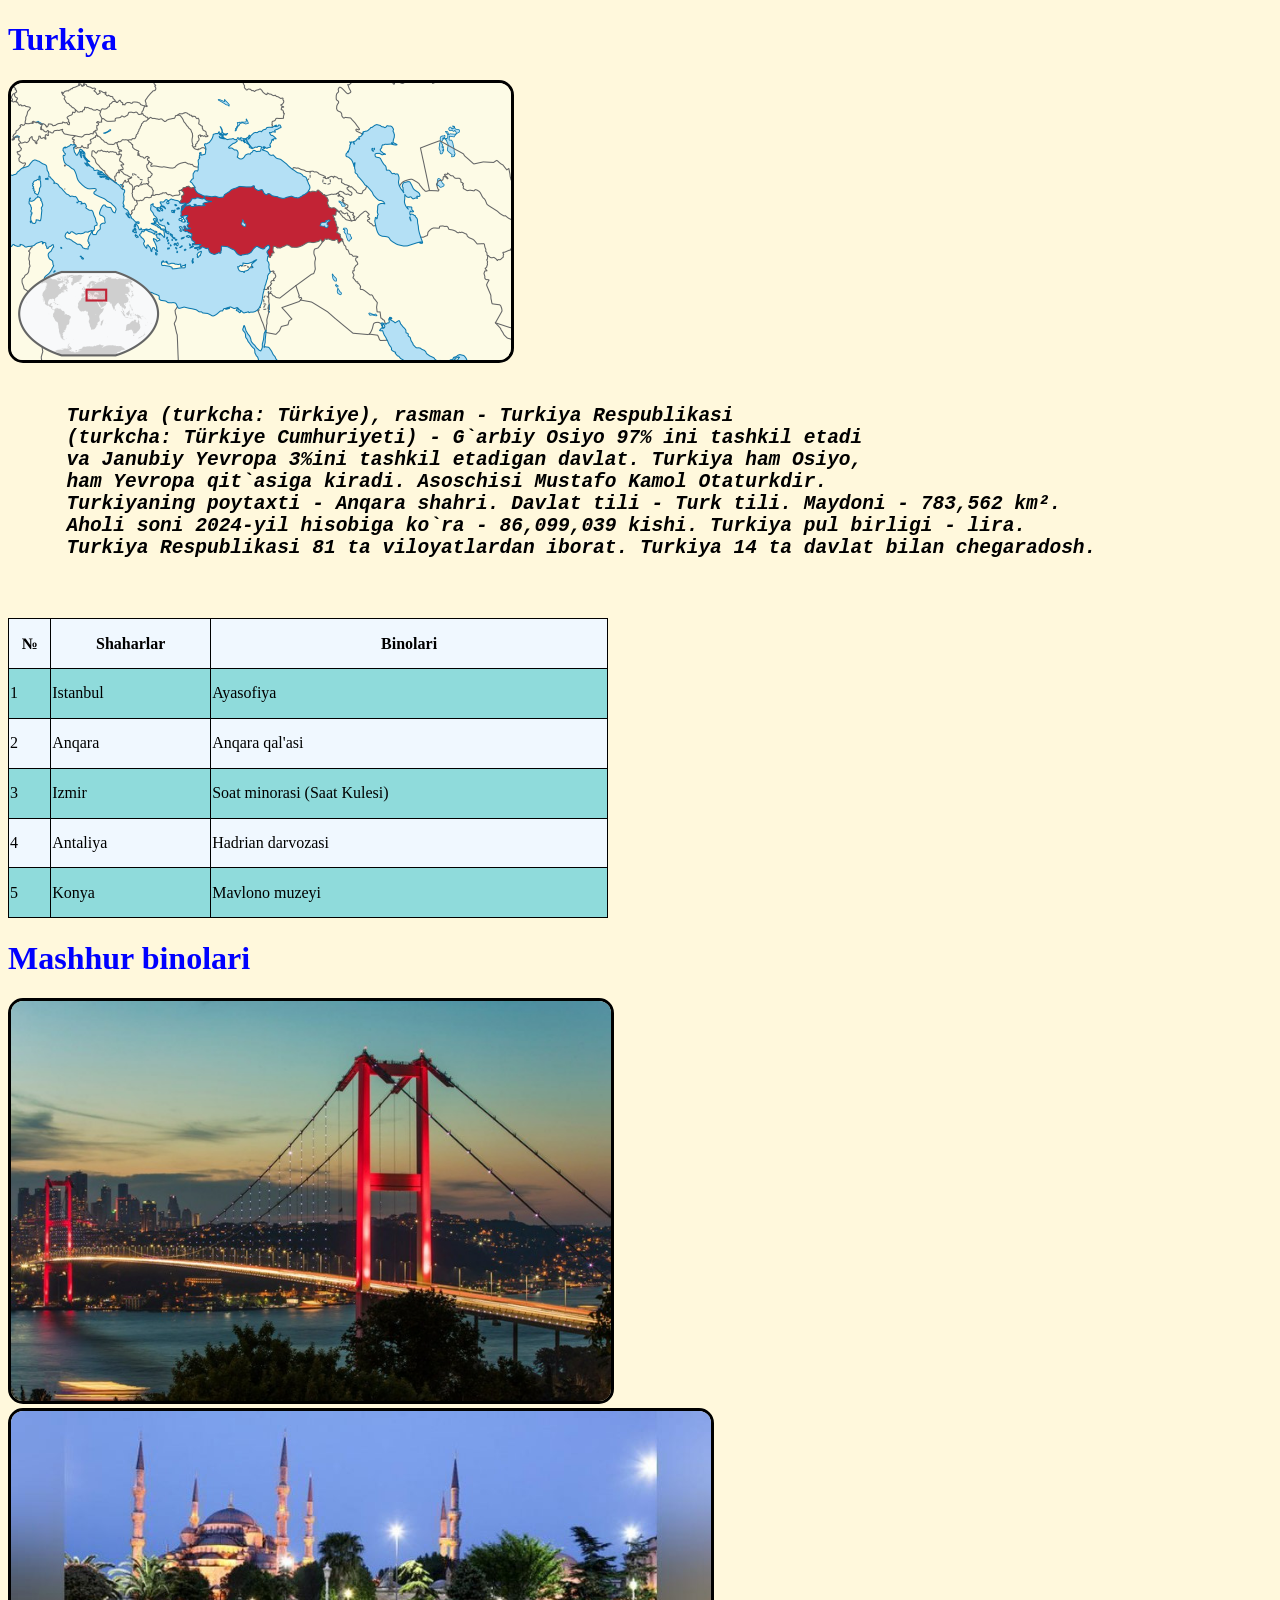
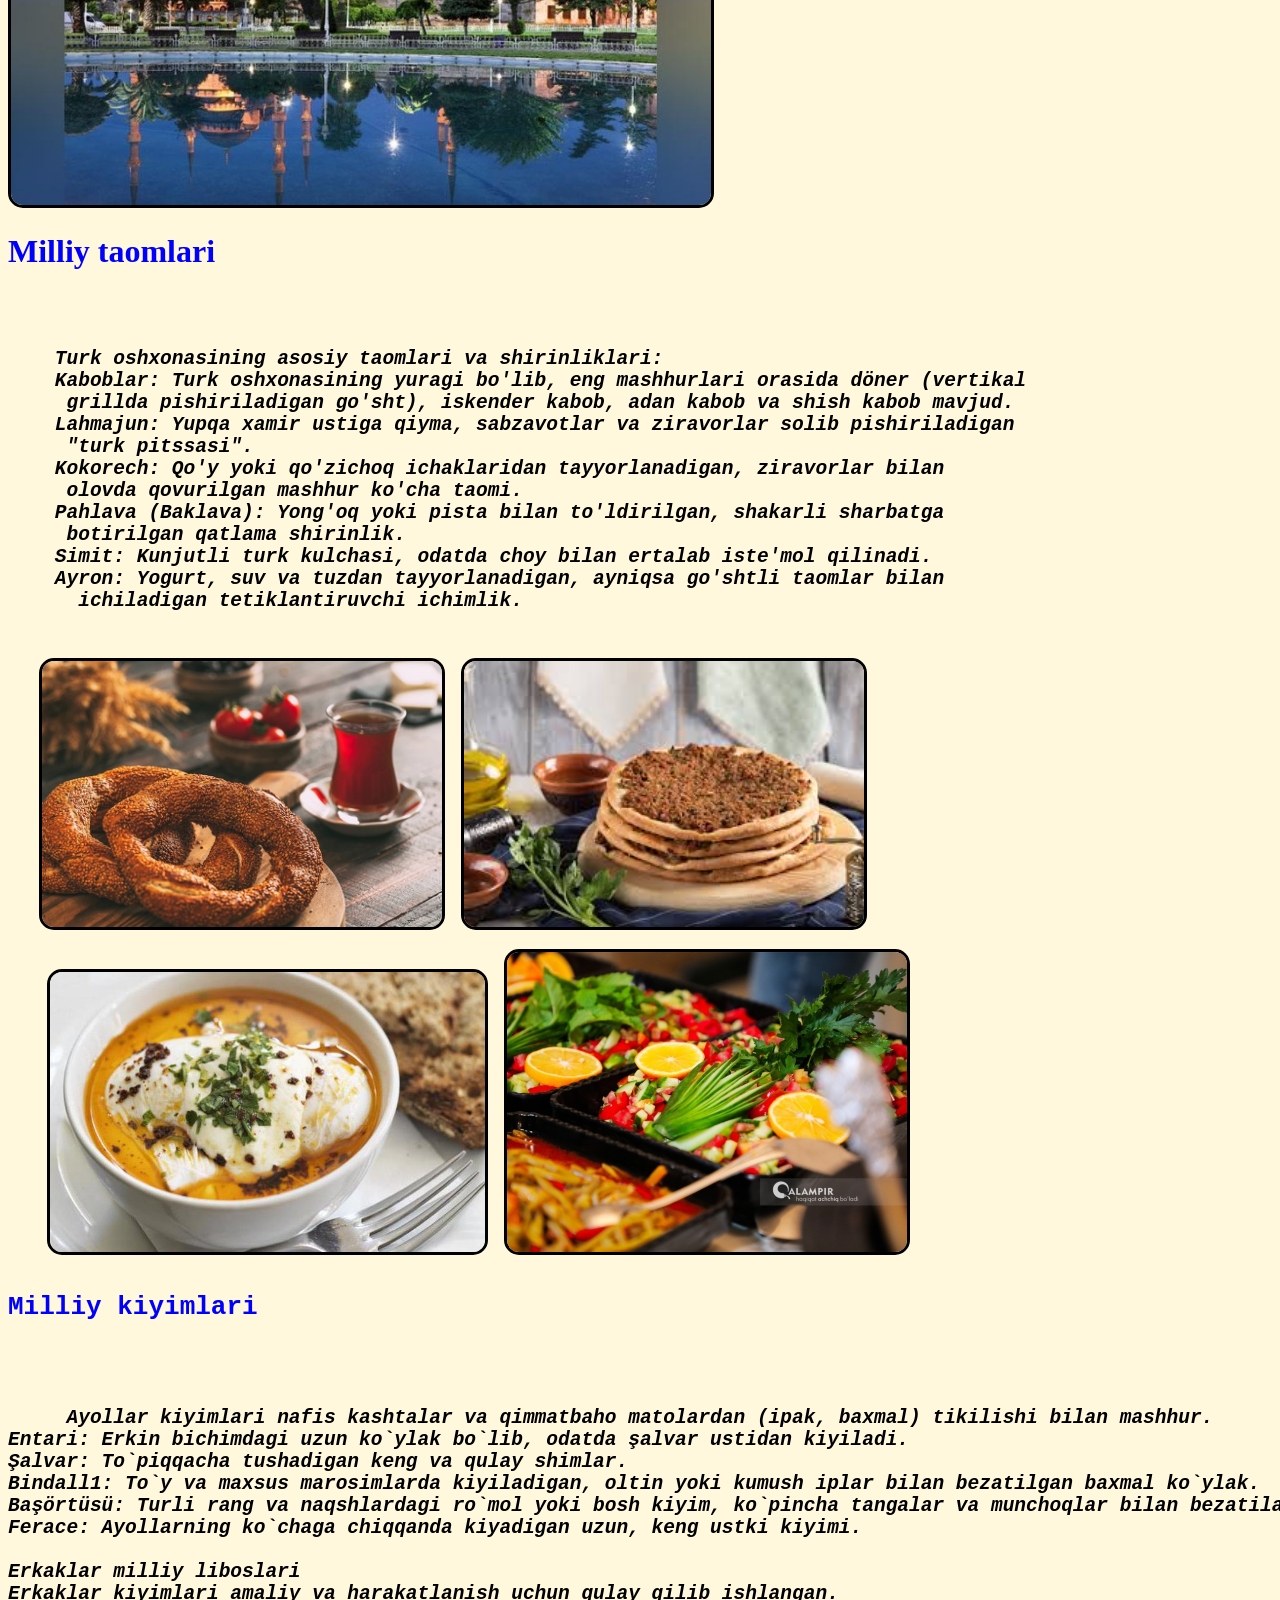
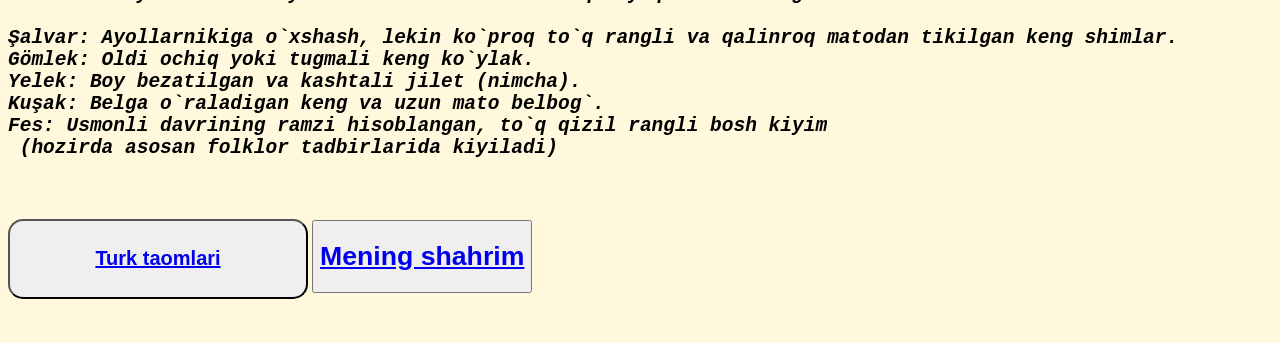
<file: davlat.html>
<!DOCTYPE html>
<html lang="en">
<head>
    <meta charset="UTF-8">
    <meta name="viewport" content="width=device-width, initial-scale=1.0">
    <title>Turkiya</title>
    <style>
        .sarlavha{
            color: blue;
        }
        img{
            border-radius: 15px;
            border-style: solid;
            border-color: black;
        }
        table,th,td{
            border: 1px solid black;
            border-collapse: collapse;
        }
        body{
            background-color: cornsilk;
        }
        table{
            width: 600px;
            height: 300px;
        }
        tr:nth-child(even){
            background-color: rgb(143, 219, 219);
        }
        tr:nth-child(odd){
            background-color: aliceblue;
        }
    </style>
</head>
<body>
    <h1 class="sarlavha">Turkiya</h1>
    <img src="./rasm/t2.png" alt="">
    <pre><h2><b><i>
     Turkiya (turkcha: Türkiye), rasman - Turkiya Respublikasi
     (turkcha: Türkiye Cumhuriyeti) - G`arbiy Osiyo 97% ini tashkil etadi 
     va Janubiy Yevropa 3%ini tashkil etadigan davlat. Turkiya ham Osiyo,
     ham Yevropa qit`asiga kiradi. Asoschisi Mustafo Kamol Otaturkdir. 
     Turkiyaning poytaxti - Anqara shahri. Davlat tili - Turk tili. Maydoni - 783,562 km². 
     Aholi soni 2024-yil hisobiga ko`ra - 86,099,039 kishi. Turkiya pul birligi - lira. 
     Turkiya Respublikasi 81 ta viloyatlardan iborat. Turkiya 14 ta davlat bilan chegaradosh.</i></b></h2>
    </pre>
    <table>
        <tr>
            <th>№</th>
            <th>Shaharlar</th>
            <th>Binolari</th>
        </tr>
        <tr>
            <td>1</td>
            <td>Istanbul</td>
            <td>Ayasofiya</td>
        </tr>
       <tr>
          <td>2</td>
          <td>Anqara</td>
          <td>Anqara qal'asi</td>
       </tr>
       <tr>
          <td>3</td>
          <td> Izmir</td>
          <td>Soat minorasi (Saat Kulesi)</td>
       </tr>
       <tr>
          <td>4</td>
          <td>Antaliya</td>
          <td>Hadrian darvozasi</td>
       </tr>
       <tr>
          <td>5</td>
          <td> Konya</td>
          <td>Mavlono muzeyi</td>
       </tr>
      
    </table>
   
    <h1 class="sarlavha">Mashhur binolari</h1>
    <img src="./rasm/t3.jpg" width="600px">
    <img src="./rasm/t4.webp" width="700px">
    <h1 class="sarlavha">Milliy taomlari</h1>
    <br>
    <pre><h2><b><i>
    Turk oshxonasining asosiy taomlari va shirinliklari:
    Kaboblar: Turk oshxonasining yuragi bo'lib, eng mashhurlari orasida döner (vertikal 
     grillda pishiriladigan go'sht), iskender kabob, adan kabob va shish kabob mavjud.
    Lahmajun: Yupqa xamir ustiga qiyma, sabzavotlar va ziravorlar solib pishiriladigan
     "turk pitssasi".
    Kokorech: Qo'y yoki qo'zichoq ichaklaridan tayyorlanadigan, ziravorlar bilan 
     olovda qovurilgan mashhur ko'cha taomi.
    Pahlava (Baklava): Yong'oq yoki pista bilan to'ldirilgan, shakarli sharbatga 
     botirilgan qatlama shirinlik.
    Simit: Kunjutli turk kulchasi, odatda choy bilan ertalab iste'mol qilinadi.
    Ayron: Yogurt, suv va tuzdan tayyorlanadigan, ayniqsa go'shtli taomlar bilan
      ichiladigan tetiklantiruvchi ichimlik. </i></b></h2>

    <img src="./rasm/t5.webp" width="400px">  <img src="./rasm/t6.jpg" width="400px">

     <img src="./rasm/t7.jpg" width="435px">  <img src="./rasm/t8.jpg" width="400px">
     <h1 class="sarlavha">Milliy kiyimlari</h1>
     <h2><b><i>
     Ayollar kiyimlari nafis kashtalar va qimmatbaho matolardan (ipak, baxmal) tikilishi bilan mashhur. 
Entari: Erkin bichimdagi uzun ko`ylak bo`lib, odatda şalvar ustidan kiyiladi.
Şalvar: To`piqqacha tushadigan keng va qulay shimlar.
Bindall1: To`y va maxsus marosimlarda kiyiladigan, oltin yoki kumush iplar bilan bezatilgan baxmal ko`ylak.
Başörtüsü: Turli rang va naqshlardagi ro`mol yoki bosh kiyim, ko`pincha tangalar va munchoqlar bilan bezatiladi.
Ferace: Ayollarning ko`chaga chiqqanda kiyadigan uzun, keng ustki kiyimi. 

Erkaklar milliy liboslari
Erkaklar kiyimlari amaliy va harakatlanish uchun qulay qilib ishlangan. 

Şalvar: Ayollarnikiga o`xshash, lekin ko`proq to`q rangli va qalinroq matodan tikilgan keng shimlar.
Gömlek: Oldi ochiq yoki tugmali keng ko`ylak.
Yelek: Boy bezatilgan va kashtali jilet (nimcha).
Kuşak: Belga o`raladigan keng va uzun mato belbog`.
Fes: Usmonli davrining ramzi hisoblangan, to`q qizil rangli bosh kiyim
 (hozirda asosan folklor tadbirlarida kiyiladi)</i></b></h2>
    </pre>
    <button style="width: 300px; height: 80px;border-radius: 15px;">
    <a href="https://uz.wikipedia.org/wiki/Mashhur_turk_taomlari" target="_blank"><h2>Turk taomlari</h2></a></button>
    <button> <a href="./mening-shahrim.html" target="_blank"><h1>Mening shahrim</h1></a></button>
</body>
</html>
</file>
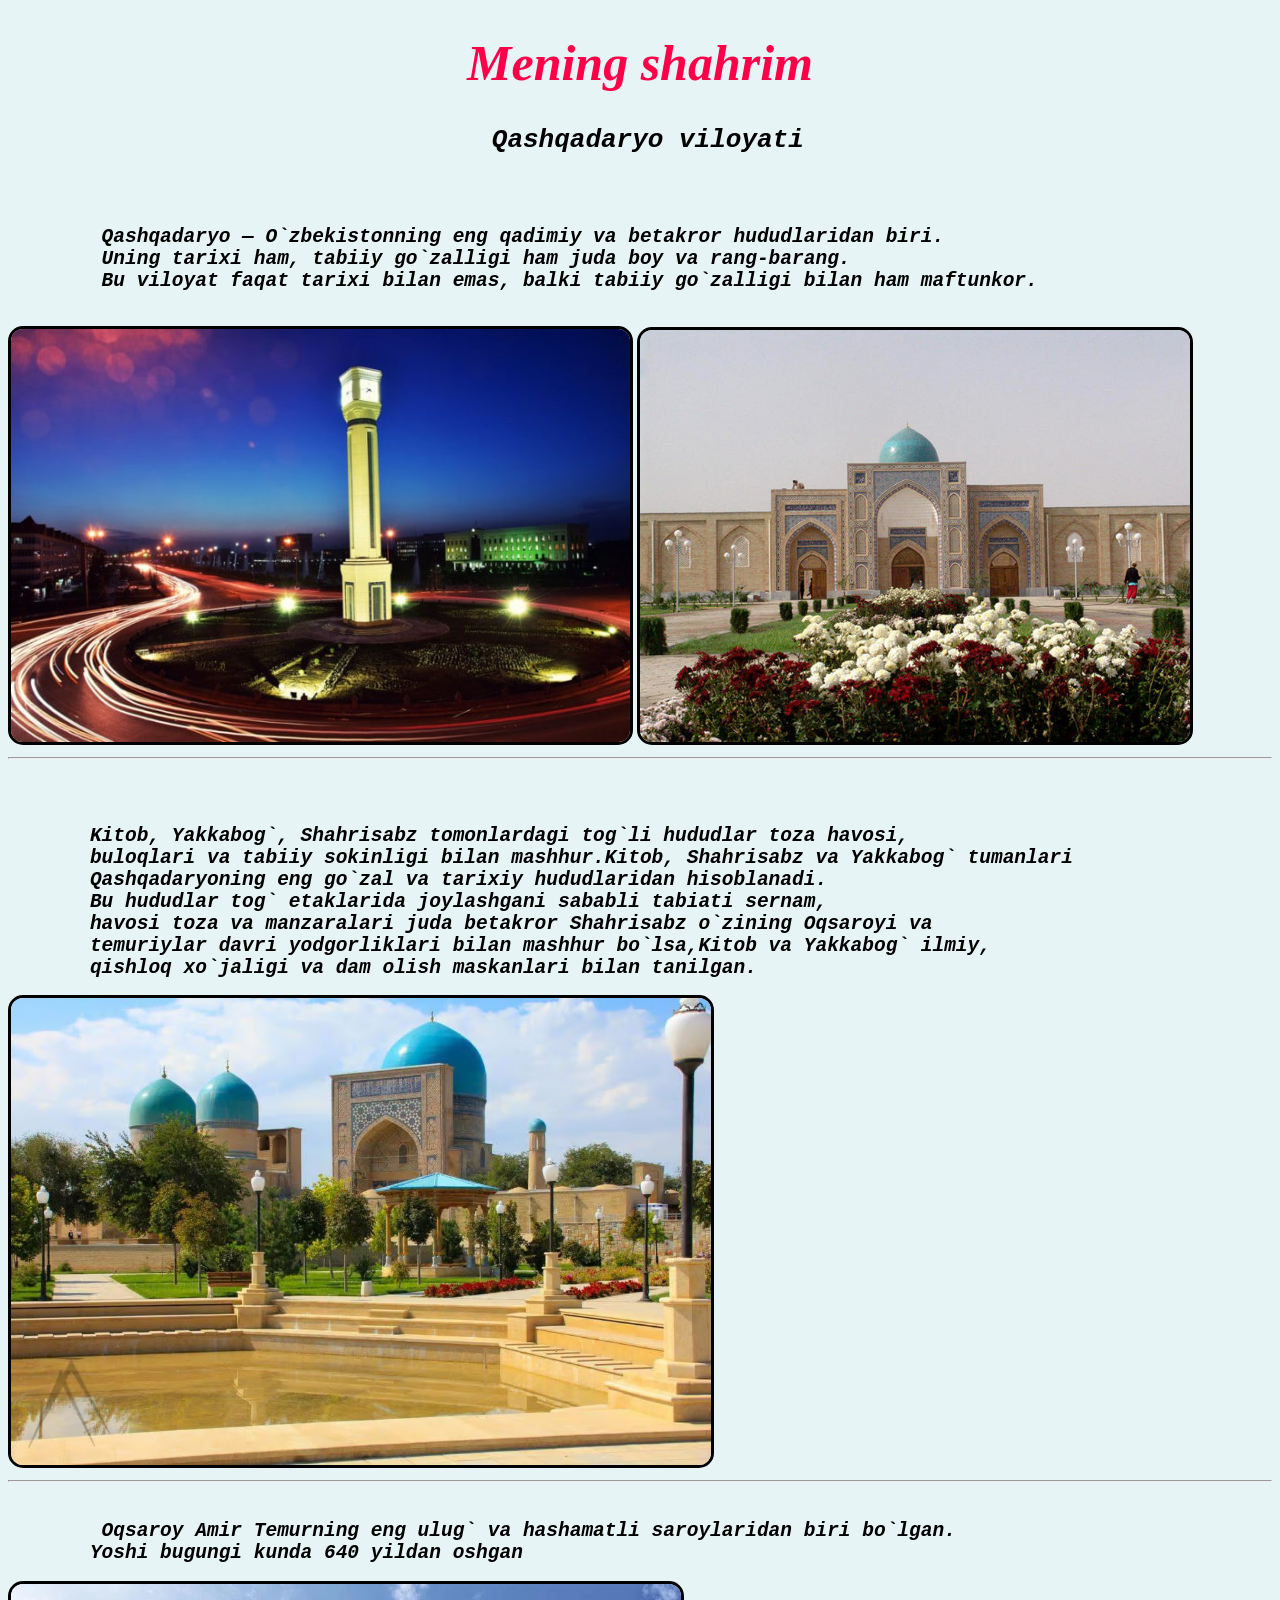
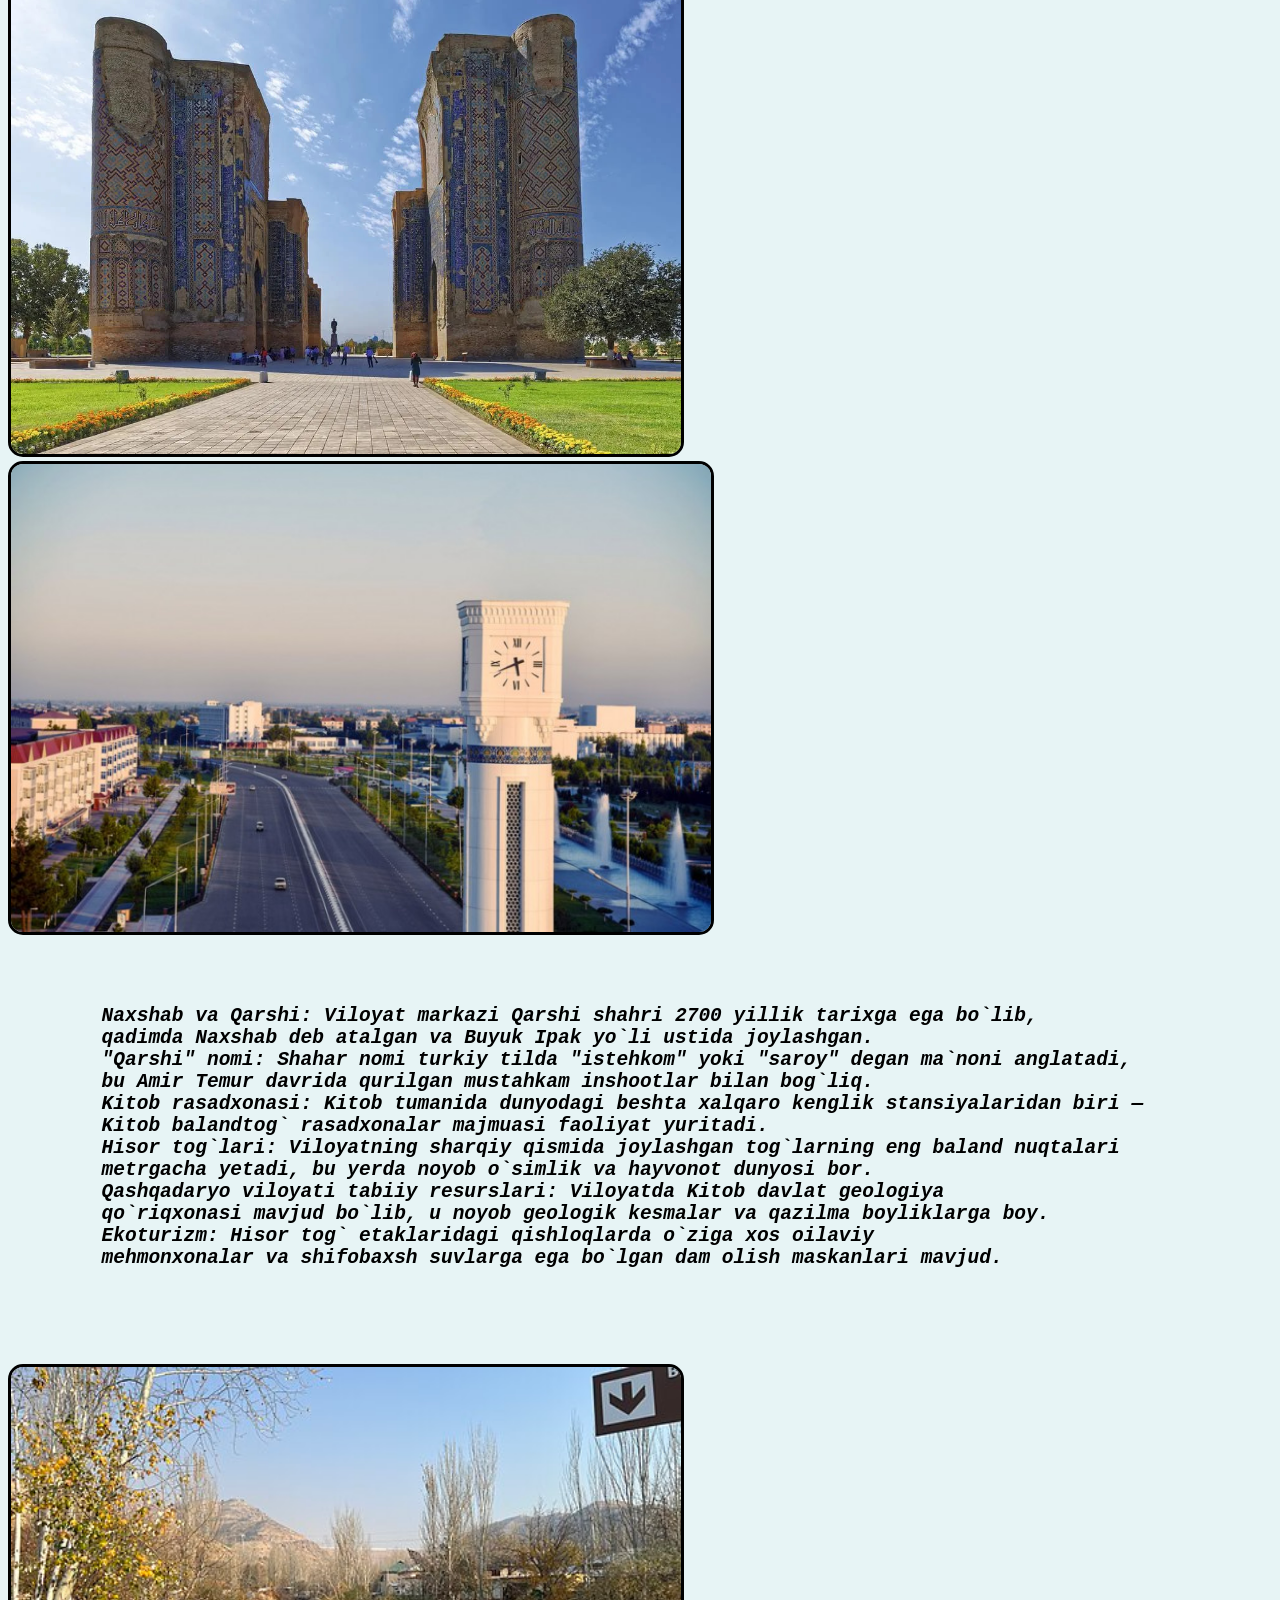
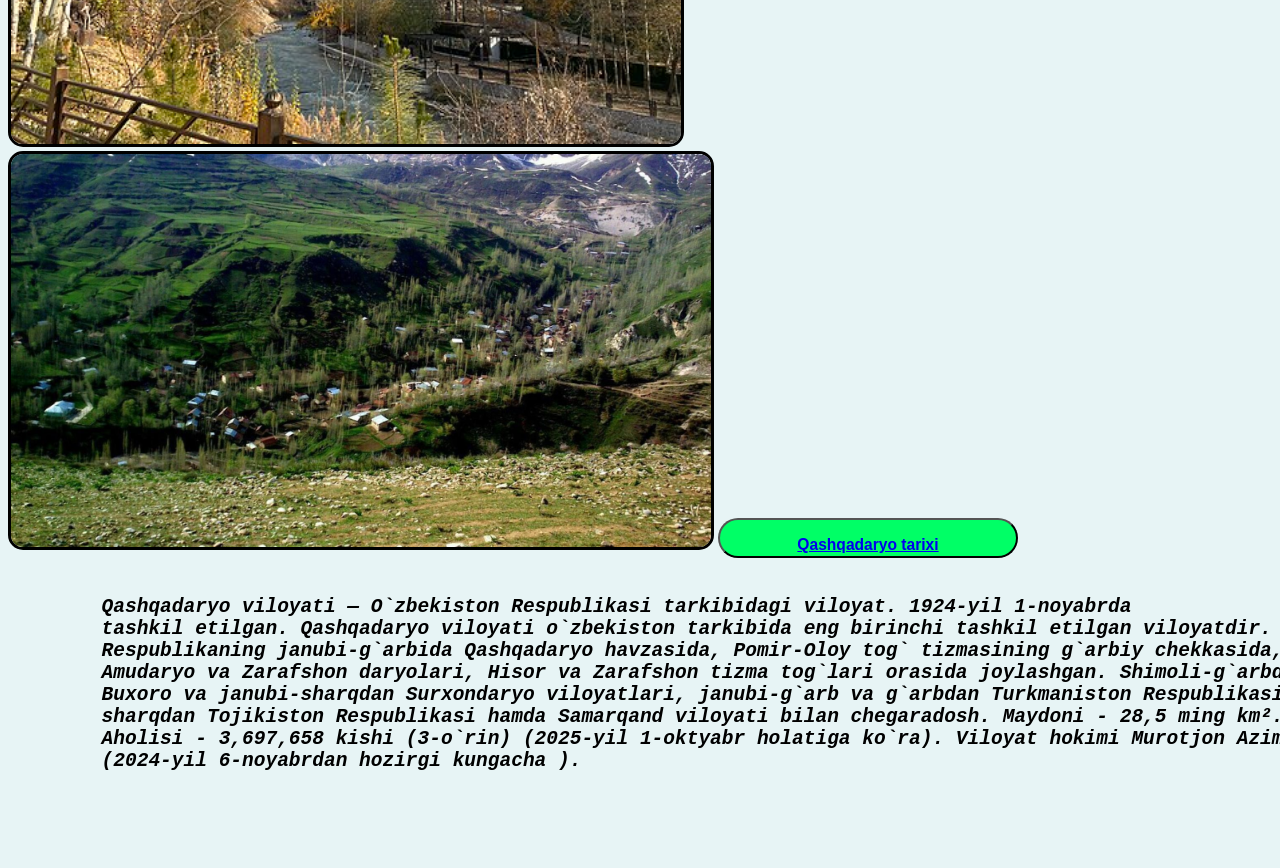
<file: mening-shahrim.html>
<!DOCTYPE html>
<html lang="en">
<head>
    <meta charset="UTF-8">
    <meta name="viewport" content="width=device-width, initial-scale=1.0">
    <title>Ikkinchi sahifa</title>
    <style> h1 {
        text-align:center;
     }
     button{
      border-radius: 20px;
      width: 300px;
      height: 40px;
        background-color: rgb(0, 255, 102);
     }
     .sarlavha{
        font-size: 50px;
        font-weight: bold;
        color: rgb(255, 0, 72);
     }
     body{
        background-color: rgb(231, 244, 245);
     }
    img{
        border-radius: 15px;
        border-style: solid;
        border-color: black;
     }
    </style>
</head>
<body>
    <h1 class="sarlavha"><b><i>Mening shahrim</i></b></h1>
                    <pre><h1><b><i> Qashqadaryo viloyati</i></b></h1></pre>
     <pre>
       <h2><b><i>
        Qashqadaryo — O`zbekistonning eng qadimiy va betakror hududlaridan biri.
        Uning tarixi ham, tabiiy go`zalligi ham juda boy va rang-barang.
        Bu viloyat faqat tarixi bilan emas, balki tabiiy go`zalligi bilan ham maftunkor.</i></b></h2></pre>
         <br>
     <img src="./rasm/p.jpg" width="619px">
     <img src="./rasm/s1.jpg" width="550px">
     <br>
     <hr>
     <pre>
       <h2><b><i>
       Kitob, Yakkabog`, Shahrisabz tomonlardagi tog`li hududlar toza havosi, 
       buloqlari va tabiiy sokinligi bilan mashhur.Kitob, Shahrisabz va Yakkabog` tumanlari
       Qashqadaryoning eng go`zal va tarixiy hududlaridan hisoblanadi.
       Bu hududlar tog` etaklarida joylashgani sababli tabiati sernam, 
       havosi toza va manzaralari juda betakror Shahrisabz o`zining Oqsaroyi va
       temuriylar davri yodgorliklari bilan mashhur bo`lsa,Kitob va Yakkabog` ilmiy, 
       qishloq xo`jaligi va dam olish maskanlari bilan tanilgan.</i></b></h2></pre>
      <img src="./rasm/t.jpg" width="700px">
      <br>
      <hr>
       <pre><h2><b><i>
        Oqsaroy Amir Temurning eng ulug` va hashamatli saroylaridan biri bo`lgan.
       Yoshi bugungi kunda 640 yildan oshgan</i></b></h2></pre>
       <img src="./rasm/o.jpg" width="670px">
       <img src="./rasm/s2.jpg" width="700px">
       <pre>
        <h2><b><i>  
        Naxshab va Qarshi: Viloyat markazi Qarshi shahri 2700 yillik tarixga ega bo`lib,
        qadimda Naxshab deb atalgan va Buyuk Ipak yo`li ustida joylashgan.
        "Qarshi" nomi: Shahar nomi turkiy tilda "istehkom" yoki "saroy" degan ma`noni anglatadi,
        bu Amir Temur davrida qurilgan mustahkam inshootlar bilan bog`liq.
        Kitob rasadxonasi: Kitob tumanida dunyodagi beshta xalqaro kenglik stansiyalaridan biri —
        Kitob balandtog` rasadxonalar majmuasi faoliyat yuritadi.
        Hisor tog`lari: Viloyatning sharqiy qismida joylashgan tog`larning eng baland nuqtalari 
        metrgacha yetadi, bu yerda noyob o`simlik va hayvonot dunyosi bor.
        Qashqadaryo viloyati tabiiy resurslari: Viloyatda Kitob davlat geologiya 
        qo`riqxonasi mavjud bo`lib, u noyob geologik kesmalar va qazilma boyliklarga boy.
        Ekoturizm: Hisor tog` etaklaridagi qishloqlarda o`ziga xos oilaviy
        mehmonxonalar va shifobaxsh suvlarga ega bo`lgan dam olish maskanlari mavjud.</i></b></h2>
       </pre>
       <br>
       <br>
       
      <img src="./rasm/Miraki_village.jpg" width="670px">
       <img src="./rasm/bahor.jpg" width="700px">
       <button><a href="https://uz.wikipedia.org/wiki/Qashqadaryo_viloyati" target="_blank"><h3>Qashqadaryo tarixi</h3></a></button>
      <pre><h2><b><i>
        Qashqadaryo viloyati — O`zbekiston Respublikasi tarkibidagi viloyat. 1924-yil 1-noyabrda 
        tashkil etilgan. Qashqadaryo viloyati o`zbekiston tarkibida eng birinchi tashkil etilgan viloyatdir.
        Respublikaning janubi-g`arbida Qashqadaryo havzasida, Pomir-Oloy tog` tizmasining g`arbiy chekkasida,
        Amudaryo va Zarafshon daryolari, Hisor va Zarafshon tizma tog`lari orasida joylashgan. Shimoli-g`arbdan 
        Buxoro va janubi-sharqdan Surxondaryo viloyatlari, janubi-g`arb va g`arbdan Turkmaniston Respublikasi, 
        sharqdan Tojikiston Respublikasi hamda Samarqand viloyati bilan chegaradosh. Maydoni - 28,5 ming km².
        Aholisi - 3,697,658 kishi (3-o`rin) (2025-yil 1-oktyabr holatiga ko`ra). Viloyat hokimi Murotjon Azimov 
        (2024-yil 6-noyabrdan hozirgi kungacha ).</i></b></h2>
      </pre>
    </body>
</html>
</file>
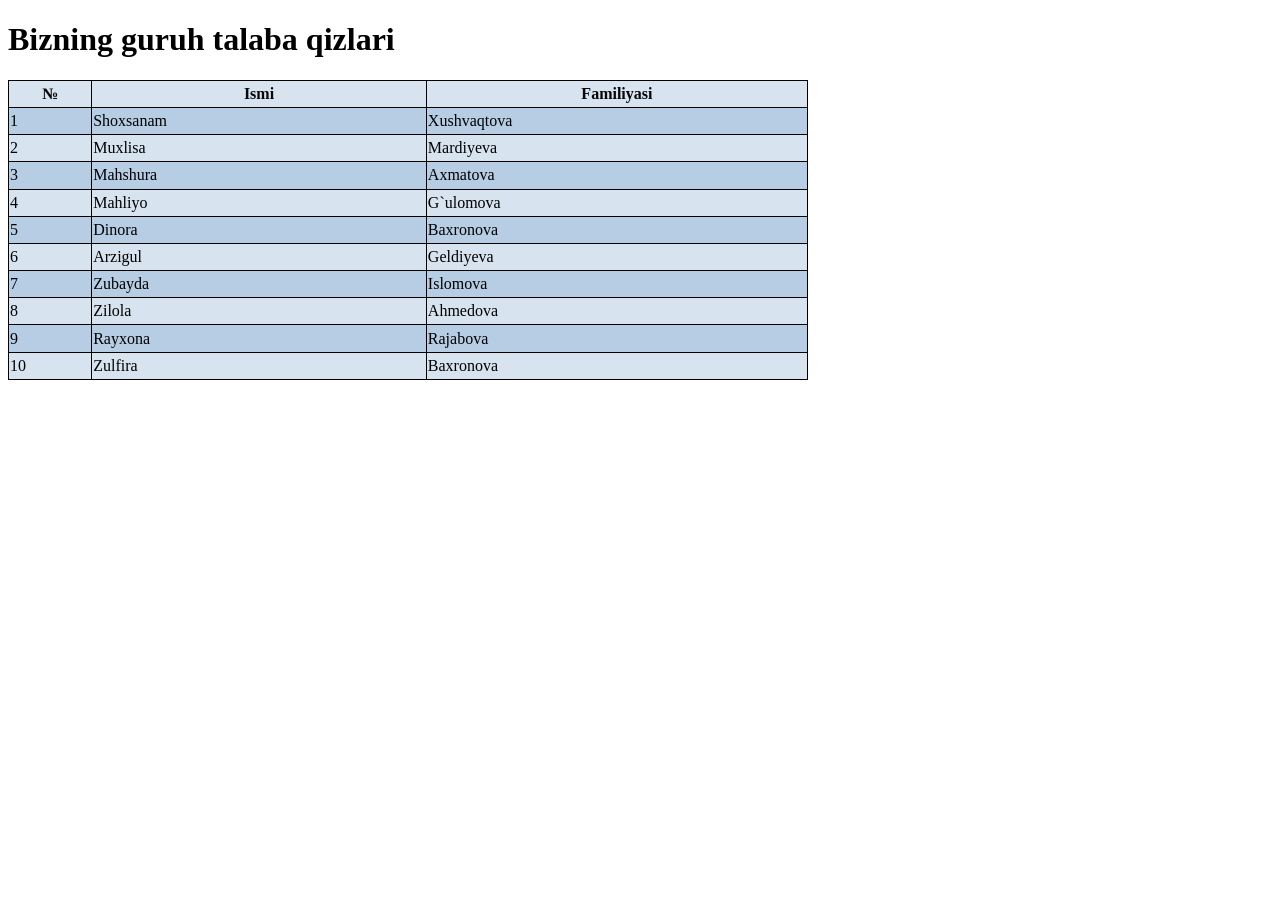
<file: students-table.html>
<!DOCTYPE html>
<html lang="en">
<head>
    <meta charset="UTF-8">
    <meta name="viewport" content="width=device-width, initial-scale=1.0">
    <title>Jadval</title>
    <style>
        table,
        th,
        td{
            border:1px solid black;
            border-collapse:collapse;
        }
        table{
            width: 800px;
            height: 300px;
        }
        th{
            background-color: rgb(215, 227, 238);
            color:rgb(7, 7, 10);
            border: 1px solid black;
        }
        tr:nth-child(even){
            background-color: rgb(182, 205, 228);
        }
        tr:nth-child(odd){
             background-color: rgb(215, 227, 238);
        }
    </style>
</head>
<body>
    <h1>Bizning guruh talaba qizlari</h1>
    <table>
        <tr>
            <th>№</th>
            <th>Ismi</th>
            <th>Familiyasi</th>
            
        </tr>
        <tr>
            <td>1</td>
            <td>Shoxsanam</td>
            <td>Xushvaqtova</td>
        </tr>
        <tr>
            <td>2</td>
            <td>Muxlisa</td>
            <td>Mardiyeva</td>
        </tr>
        <tr>
            <td>3</td>
            <td>Mahshura</td>
            <td>Axmatova</td>
        </tr>
        <tr>
            <td>4</td>
            <td>Mahliyo</td>
            <td>G`ulomova</td>
        </tr>
        <tr>
            <td>5</td>
            <td>Dinora</td>
            <td>Baxronova</td>
        </tr>
        <tr>
            <td>6</td>
            <td>Arzigul</td>
            <td>Geldiyeva</td>
        </tr>
        <tr>
            <td>7</td>
            <td>Zubayda</td>
            <td>Islomova</td>
        </tr>
        <tr>
            <td>8</td>
            <td>Zilola</td>
            <td>Ahmedova</td>
        </tr>
        <tr>
            <td>9</td>
            <td>Rayxona</td>
            <td>Rajabova</td>
        </tr>
        <tr>
            <td>10</td>
            <td>Zulfira</td>
            <td>Baxronova</td>
        </tr>
    </table>
</body>
</html>
</file>
